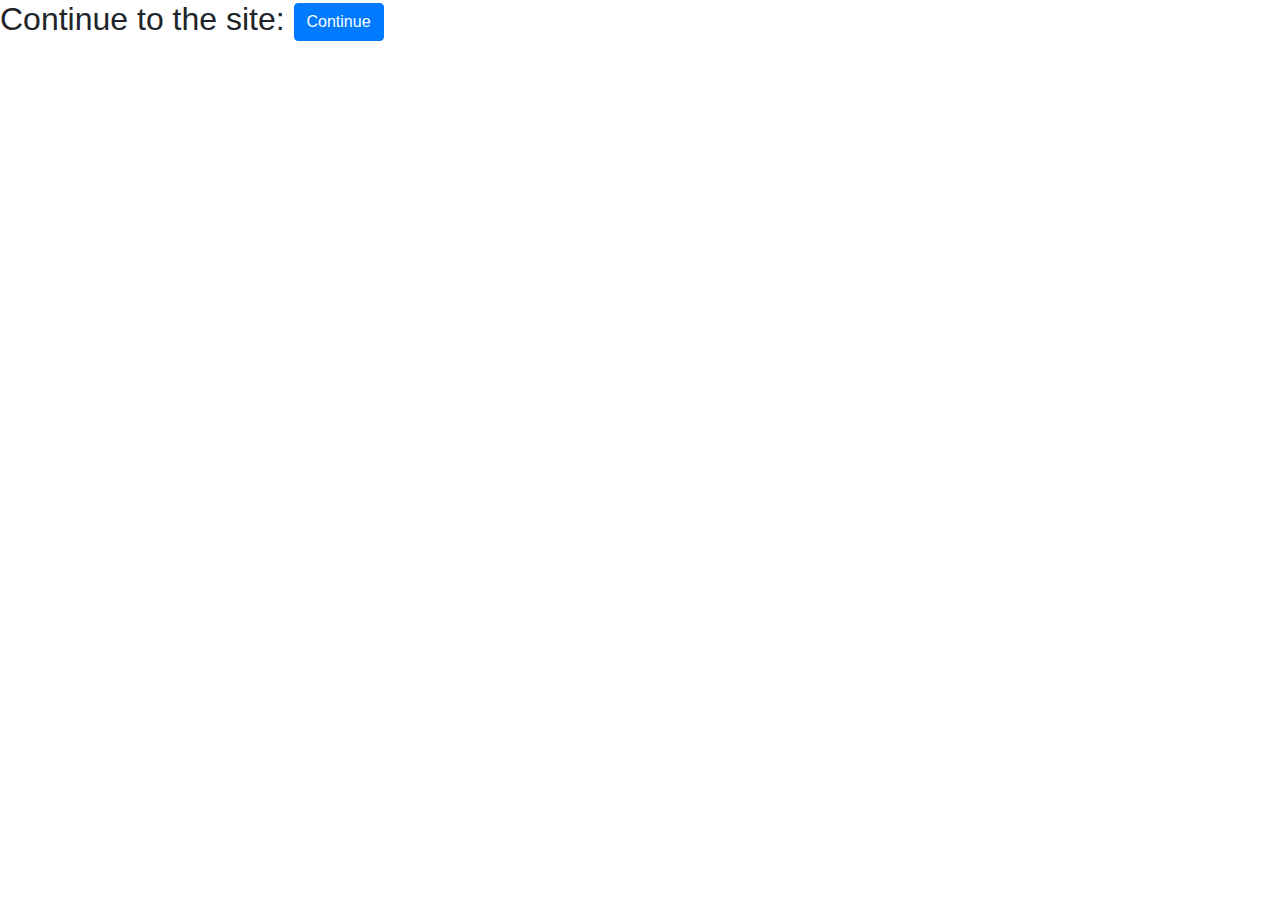
<file: index.html>
<!DOCTYPE html>
<html lang="en-US" >
<html xmlns="http://www.w3.org/1999/xhtml">
<head>
<meta http-equiv="content-type" content="text/html;charset=UTF-8" />
<meta charset="UTF-8" />
<meta name="viewport" content="width=device-width, initial-scale=1.0, minimum-scale=1.0, maximum-scale=1.0, user-scalable=0" />
<meta http-equiv="X-UA-Compatible" content="IE=edge,chrome=1" />
<meta name="format-detection" content="telephone=no">

<link href="https://fonts.googleapis.com/css?family=Open+Sans" rel="stylesheet">
<link rel="stylesheet" type="text/css" href="css/mobile.css" media="only screen and (max-device-width: 480px), (max-width:480px)" />
<link rel="stylesheet" type="text/css" href="css/mid.css" media="only screen and (max-device-width: 768px) and (min-device-width:481px), (min-width:481px) and (max-width:768px)" />
<link rel="stylesheet" type="text/css" href="css/max.css" media="only screen and (min-device-width: 769px) and (min-width:769px)" />
<link rel="stylesheet" href="https://maxcdn.bootstrapcdn.com/bootstrap/4.0.0/css/bootstrap.min.css" integrity="sha384-Gn5384xqQ1aoWXA+058RXPxPg6fy4IWvTNh0E263XmFcJlSAwiGgFAW/dAiS6JXm" crossorigin="anonymous">

</head>

<body>


<h2>
  Continue to the site: <a class="btn btn-primary" href="./adminHome.php">Continue</a>
</h2>

<script src="https://code.jquery.com/jquery-3.2.1.slim.min.js" integrity="sha384-KJ3o2DKtIkvYIK3UENzmM7KCkRr/rE9/Qpg6aAZGJwFDMVNA/GpGFF93hXpG5KkN" crossorigin="anonymous"></script>
<script src="https://cdnjs.cloudflare.com/ajax/libs/popper.js/1.12.9/umd/popper.min.js" integrity="sha384-ApNbgh9B+Y1QKtv3Rn7W3mgPxhU9K/ScQsAP7hUibX39j7fakFPskvXusvfa0b4Q" crossorigin="anonymous"></script>
<script src="https://maxcdn.bootstrapcdn.com/bootstrap/4.0.0/js/bootstrap.min.js" integrity="sha384-JZR6Spejh4U02d8jOt6vLEHfe/JQGiRRSQQxSfFWpi1MquVdAyjUar5+76PVCmYl" crossorigin="anonymous"></script>


</body>
</html>
</file>
<file: css/mobile.css>
@charset "utf-8";
/* CSS Document */
* {
	margin: 0;
	padding: 0;
}

body {
	background-color: #FFF;
}

h1 {
	font-size:20px;
	font-family: 'Open Sans', sans-serif;
	color:#003300;
}

h2 {
	font-size:18px;
	font-family: 'Open Sans', sans-serif;
	color:#003300;
}

#greenstripe {
	background-color:#1e4d2b; 
	width:100%;
}

#logocontainer {
	max-width: 1140px; 
	margin: 0 auto;
	height:86px;
}

#csulogo {
	display: inline-block;
	width:113px;
	height:45px;
	vertical-align:middle;
	padding-right:20px;
	border-right: 2px solid white;
	background:transparent url(../images/signature-mobile.png) no-repeat;
	min-height:45px;
}

.NotToShow {
    display: none;
}

#collegelogo {
	display: inline-block;
	vertical-align:middle;
	padding-left:20px;
	font-family: 'Open Sans', sans-serif;
	font-size:18px;
	letter-spacing: 2px;
}

.rwd-line {
    display: block;
}

#collegelogo a {
	color:#FFF;
	text-decoration:none;
}


#greenstripe2 {
	background-color:#286739; 
	width:100%;
}

#deptcontainer {
	max-width: 1140px; 
	margin: 0 auto;
	height:50px;
	vertical-align:middle;
}

#deptlogo {
	display: inline-block;
	vertical-align:middle;
	font-family: 'Open Sans', sans-serif;
	font-size:24px;
}

#deptlogo a {
	color: rgba(255, 255, 255, 0.9);
	text-decoration:none;
}

#textarea {
	max-width: 1140px; 
	margin: 0 auto;
	padding:5px;
	color: #777777;
	font-size:16px;
	font-family: 'Open Sans', sans-serif;
}

#textarea a {
	color: #003300;
}

#textarea b,strong {
	color: #cc6600;
}

#textarea a:hover {
    color: #cc6600;
}

#cssmenu {
    display: inline-block;
    cursor: pointer;
	width: 100%;
	margin: 0 auto;
	padding-left:0px;
	background-color: #3c6548;
}

.bar1, .bar2, .bar3 {
    width: 35px;
    height: 5px;
    background-color: #FFF;
    margin: 6px auto;
    transition: 0.4s;
}

/* Rotate first bar */
.change .bar1 {
    -webkit-transform: rotate(-45deg) translate(-9px, 6px) ;
    transform: rotate(-45deg) translate(-9px, 6px) ;
}

/* Fade out the second bar */
.change .bar2 {
    opacity: 0;
}

/* Rotate last bar */
.change .bar3 {
    -webkit-transform: rotate(45deg) translate(-8px, -8px) ;
    transform: rotate(45deg) translate(-8px, -8px) ;
} 

#cssmenu ul {
	display: none;
}

.change#cssmenu ul {
  	display:block;
	width:100%;
	margin:0px;
	font-size:12px;
	font-weight: bold;
	font-family: 'Open Sans', sans-serif;
	text-transform: uppercase;
	letter-spacing: 1px;
}

.change#cssmenu ul > li {
  	display:block;
	margin:0px;
  	background-color:#FFF;
	height: 34px;
	padding-left: 15px;
	padding-top: 15px;
	border-bottom: 1px solid #F0F0F0;
  	width: 100%;
  	list-style: none;
}
.change#cssmenu ul > li a {
	color: #000;
	text-decoration: none;
}

.change#cssmenu ul > li > ul > li {
	display: none;
}
</file>
<file: css/mid.css>
@charset "utf-8";
/* CSS Document */
* {
	margin: 0;
	padding: 0;
}

body {
	background-color: #FFF;
}

h1 {
	font-size:20px;
	font-family: 'Open Sans', sans-serif;
	color:#003300;
}

h2 {
	font-size:18px;
	font-family: 'Open Sans', sans-serif;
	color:#003300;
}

#greenstripe {
	background-color:#1e4d2b; 
	width:100%;
}

#logocontainer {
	max-width: 1140px; 
	margin: 0 auto;
	height:86px;
}

#csulogo {
	display: inline-block;
	width:172px;
	height:45px;
	vertical-align:middle;
	padding-right:20px;
	border-right: 2px solid white;
	background:transparent url(../images/signature-stacked.png) no-repeat;
	min-height:45px;
}

.NotToShow {
    display: none;
}

#collegelogo {
	display: inline-block;
	vertical-align:middle;
	padding-left:20px;
	font-family: 'Open Sans', sans-serif;
	font-size:18px;
	letter-spacing: 2px;
}

.rwd-line {
    display: inline;
}

#collegelogo a {
	color:#FFF;
	text-decoration:none;
}


#greenstripe2 {
	background-color:#286739; 
	width:100%;
}

#deptcontainer {
	max-width: 1140px; 
	margin: 0 auto;
	height:50px;
	vertical-align:middle;
}

#deptlogo {
	display: inline-block;
	vertical-align:middle;
	font-family: 'Open Sans', sans-serif;
	font-size:24px;
}

#deptlogo a {
	color: rgba(255, 255, 255, 0.9);
	text-decoration:none;
}

#textarea {
	max-width: 1140px; 
	margin: 0 auto;
	padding:5px;
	color: #777777;
	font-size:16px;
	font-family: 'Open Sans', sans-serif;
}

#textarea a {
	color: #003300;
}

#textarea b,strong {
	color: #cc6600;
}

#textarea a:hover {
    color: #cc6600;
}



#cssmenu {
    display: inline-block;
    cursor: pointer;
	width: 100%;
	margin: 0 auto;
	padding-left:0px;
	background-color: #3c6548;
}

.bar1, .bar2, .bar3 {
    width: 35px;
    height: 5px;
    background-color: #FFF;
    margin: 6px auto;
    transition: 0.4s;
}

/* Rotate first bar */
.change .bar1 {
    -webkit-transform: rotate(-45deg) translate(-9px, 6px) ;
    transform: rotate(-45deg) translate(-9px, 6px) ;
}

/* Fade out the second bar */
.change .bar2 {
    opacity: 0;
}

/* Rotate last bar */
.change .bar3 {
    -webkit-transform: rotate(45deg) translate(-8px, -8px) ;
    transform: rotate(45deg) translate(-8px, -8px) ;
} 

#cssmenu ul {
	display: none;
}

.change#cssmenu ul {
  	display:block;
	width:100%;
	margin:0px;
	font-size:12px;
	font-weight: bold;
	font-family: 'Open Sans', sans-serif;
	text-transform: uppercase;
	letter-spacing: 1px;
}

.change#cssmenu ul > li {
  	display:block;
	margin:0px;
  	background-color:#FFF;
	height: 34px;
	padding-left: 15px;
	padding-top: 15px;
	border-bottom: 1px solid #F0F0F0;
  	width: 100%;
  	list-style: none;
}
.change#cssmenu ul > li a {
	color: #000;
	text-decoration: none;
}

.change#cssmenu ul > li > ul > li {
	display: none;
}
</file>
<file: css/max.css>
@charset "utf-8";
/* CSS Document */
* {
	margin: 0;
	padding: 0;
}

body {
	background-color: #FFF;
}

h1 {
	font-size:20px;
	font-family: 'Open Sans', sans-serif;
	color:#003300;
}

h2 {
	font-size:18px;
	font-family: 'Open Sans', sans-serif;
	color:#003300;
}

#greenstripe {
	background-color:#1e4d2b; 
	width:100%;
}

#logocontainer {
	max-width: 1140px; 
	margin: 0 auto;
	height:86px;
}

#csulogo {
	display: inline-block;
	width:350px;
	height:45px;
	vertical-align:middle;
	padding-right:20px;
	border-right: 2px solid white;
	background:transparent url(../images/signature-oneline.png) no-repeat;
	min-height:45px;
}

.NotToShow {
    display: none;
}

#collegelogo {
	display: inline-block;
	vertical-align:middle;
	padding-left:20px;
	font-family: 'Open Sans', sans-serif;
	font-size:18px;
	letter-spacing: 2px;
}

.rwd-line {
    display: inline;
}

#collegelogo a {
	color:#FFF;
	text-decoration:none;
}


#greenstripe2 {
	background-color:#286739; 
	width:100%;
}

#deptcontainer {
	max-width: 1140px; 
	margin: 0 auto;
	height:50px;
	vertical-align:middle;
}

#deptlogo {
	display: inline-block;
	vertical-align:middle;
	font-family: 'Open Sans', sans-serif;
	font-size:24px;
}

#deptlogo a {
	color: rgba(255, 255, 255, 0.9);
	text-decoration:none;
}

#textarea {
	max-width: 1140px; 
	margin: 0 auto;
	color: #777777;
	font-size:16px;
	font-family: 'Open Sans', sans-serif;
}

#textarea a {
	color: #003300;
}

#textarea b,strong {
	color: #cc6600;
}

#textarea a:hover {
    color: #cc6600;
}


/* The sticky class is added to the navbar with JS when it reaches its scroll position */
.sticky {
  position: fixed;
  top: 0;
  width: 100%;
  margin: 0 auto; left:0px; right:0px;
  border-bottom: 1px solid #F0F0F0;
}


#cssmenu {
  	max-width: 1140px;
	margin: 0 auto;
	background-color:#FFF;
}

#cssmenu,
#cssmenu ul,
#cssmenu ul li,
#cssmenu ul li a {
	
  padding: 0;
  line-height: 1;
  font-family: 'Open Sans', sans-serif;
  text-transform: uppercase;
  letter-spacing: 1px;
  font-weight: bold;
  font-size: 12px;
  color: #666;
  -webkit-transition: all ease .3s;
  -o-transition: all ease .3s;
  -moz-transition: all ease .3s;
  -ms-transition: all ease .3s;
  transition: all ease .3s;
}
#cssmenu:before,
#cssmenu:after,
#cssmenu > ul:before,
#cssmenu > ul:after {
  content: "";
  display: table;
}
#cssmenu:after,
#cssmenu > ul:after {
  clear: both;
}

#cssmenu ul {
}

#cssmenu ul > li {
  float: left;
  list-style: none;
}
#cssmenu ul > li > a {
	display: block;
	position: relative;
	color: #666;
	text-align: center;
	padding: 14px 40px 14px 2px;
	text-decoration: none;
}
#cssmenu ul > li > a::after {
    content: '';
    display: block;
    width: 0;
    height: 2px;
    background: #003300;
    transition: width .3s;
}

#cssmenu ul > li > a:hover::after {
    width: 100%;
    //transition: width .3s;
}
#cssmenu > ul > li > ul {
  opacity: 0;
  visibility: hidden;
  position: absolute;
}
/*drop down styling*/
#cssmenu > ul > li:hover > ul {
	background-color:#333333;
	border-top-style: solid;
	border-top-color: #c8c372;
	border-top-width: 2px; 
  	opacity: 1;
  	visibility: visible;
  	position: absolute;
}
#cssmenu > ul > li > ul {
  width: 270px;
  position: absolute;
}
#cssmenu > ul > li > ul > li {
  float: none;
  position: relative;
  padding: 5px 2px 5px 20px;
}
#cssmenu > ul > li > ul > li span{
  float: left;
}
#cssmenu > ul > li > ul > li a {
	font-weight: normal;
	color:#CCC;
}
#cssmenu > ul > li > ul > li a:hover {
	font-weight: bold;
	color:#FFF;
}
</file>
